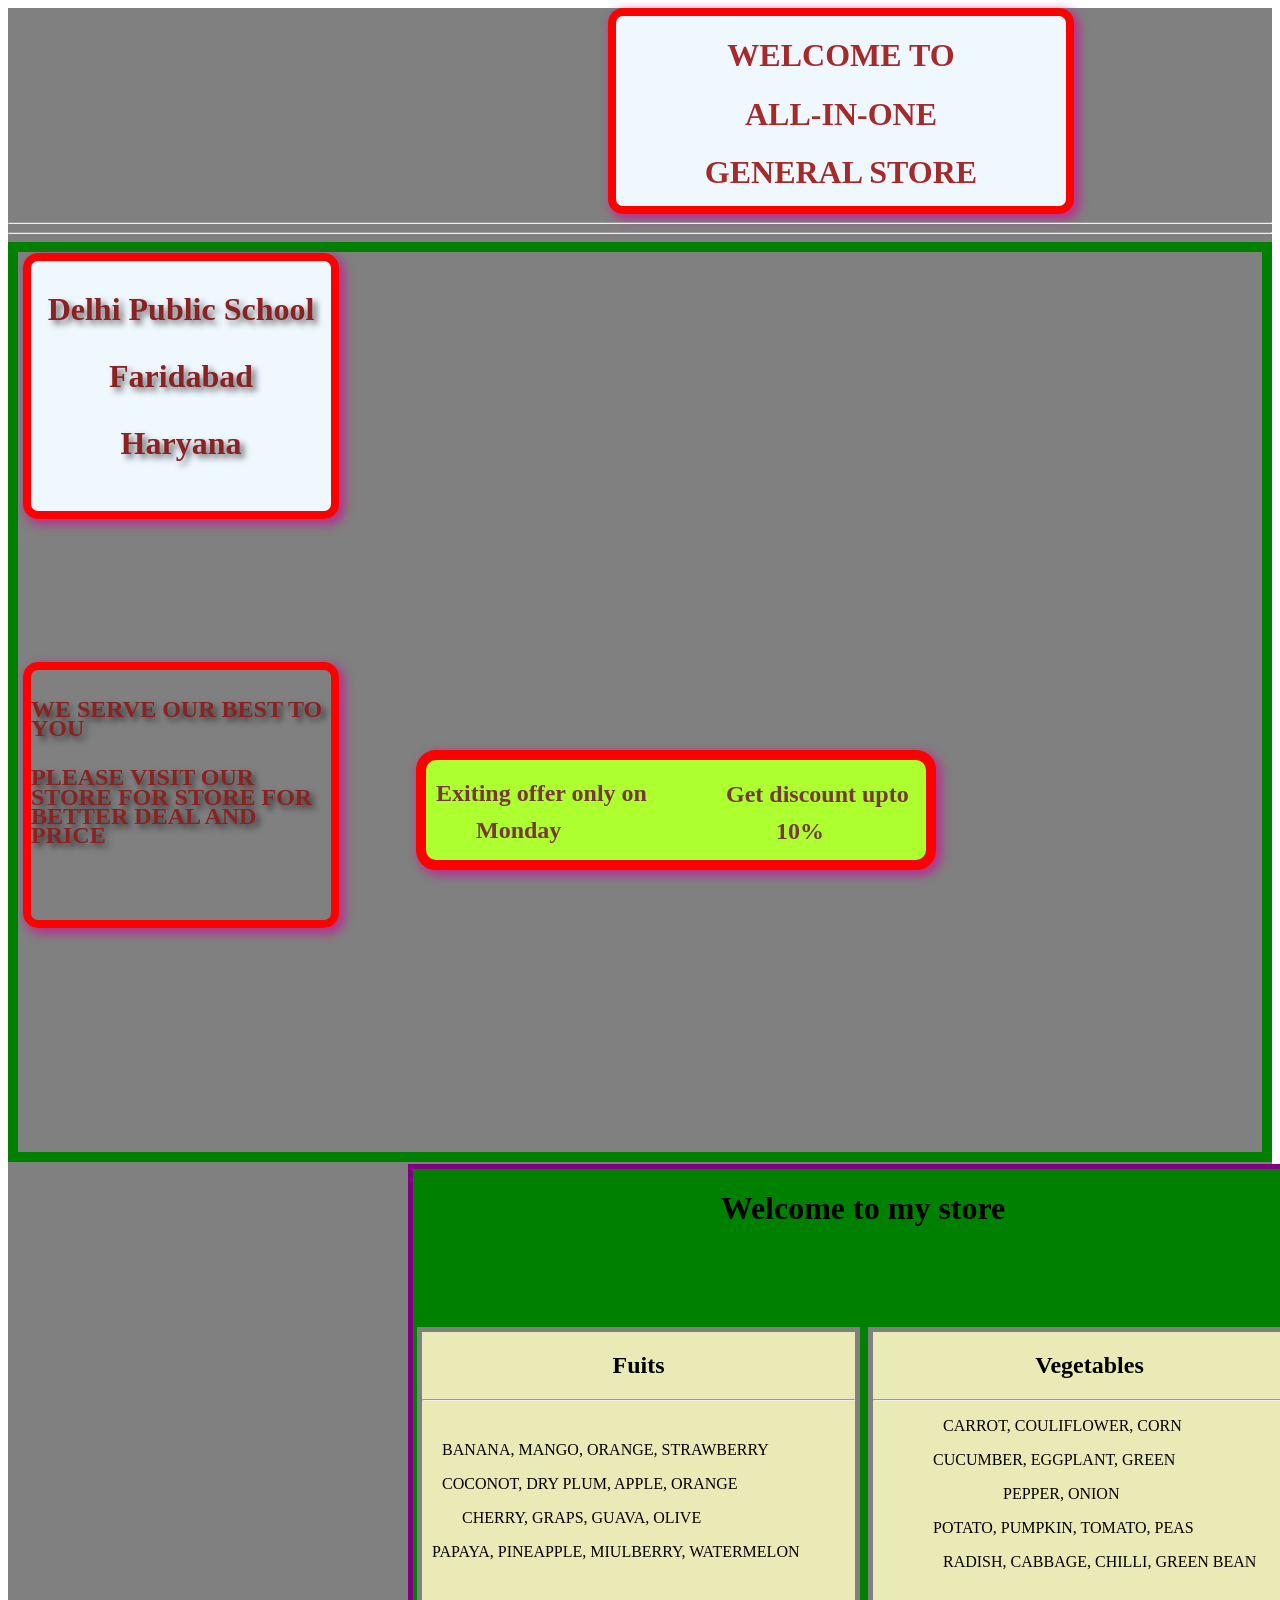
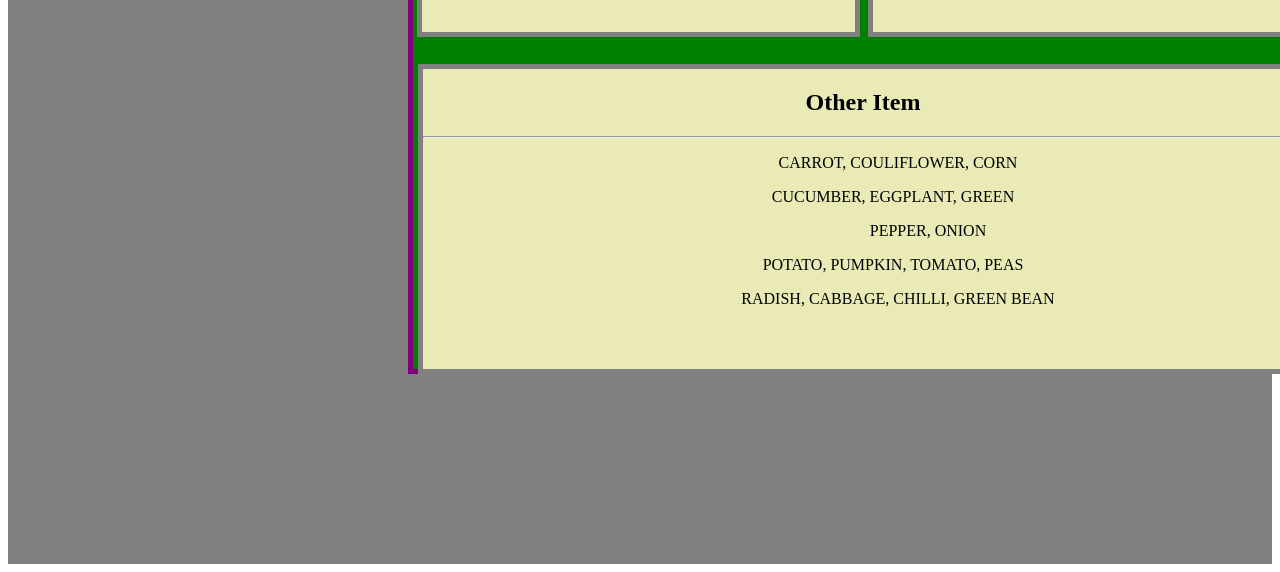
<file: index.html>
<!DOCTYPE html>
<html lang="en">

<head>
  <meta charset="UTF-8" />
  <meta http-equiv="X-UA-Compatible" content="IE=edge" />
  <meta name="viewport" content="width=device-width, initial-scale=1.0" />
  <title>CSS Assesment-03</title>
  <link rel="stylesheet" href="./style.css" />
</head>
<div class="body">

  <body>
    <!-- heading container -->
    <div class="outer_container_01">
      <div class="inner_container">
        <div class="content_inside_container">
          <h1>WELCOME TO</h1>
          <h1>ALL-IN-ONE</h1>
          <h1>GENERAL STORE</h1>
        </div>
      </div>
      <hr />
      <hr />
    </div>

    <!-- Second part -->
    <div class="parent_container">
      <!-- Left inner child_1 -->
      <div class="child1">
        <h1 class="child1_content">Delhi Public School</h1>
        <h1 class="child1_content">Faridabad</h1>
        <h1 class="child1_content">Haryana</h1>
      </div>

      <!-- Right inner child_2 -->
      <div class="child2">
        <div class="image">
          <img class="image" src="./image.jpg" />
        </div>
      </div>
    </div>

    <!-- Left inner Child 3 -->
    <div class="child3">
      <h1 class="child3_content">
        <span>WE SERVE OUR</span>
        <span>BEST TO YOU</span>
      </h1>

      <h1 class="child3_content">
        <span>PLEASE VISIT OUR</span>
        <span>STORE FOR</span>
        <span>STORE FOR</span>
        <span>BETTER DEAL</span>
        <span>AND PRICE</span>
      </h1>
    </div>

    <!-- Right inner child 4 -->
    <div class="child4">
      <div class="child4_content">
        <h1>PLEASE RATE US</h1>

        <label>RATE US<br />
          <input type="text" />
        </label>
        <br />
        <h4 class="submit">SUBMIT</h4>
        <button class="btn">SUBMIT HERE</button>
      </div>
    </div>

    <div class="child5">
      <!-- offer section -->
      <div class="offer">
        <h2>Exiting offer only on<br /></h2>
      </div>

      <!-- Monday -->
      <div>
        <h2 class="monday">Monday</h2>
      </div>

      <!-- discount -->
      <div class="discount">
        <h2>Get discount upto</h2>

        <!-- 10% -->
        <div class="tenPercent">
          <h2>10%</h2>
        </div>
      </div>
    </div>

    <!-- welcome to my store -->
    <div class="container">
      <div class="child_container">
        <h1 style="text-align: center">Welcome to my store</h1>

        <div class="fruits">
          <h2 style="text-align: center">Fuits</h2>
          <hr />
          <div class="fuits_content">
            <p style="margin-left: 20px">BANANA, MANGO, ORANGE, STRAWBERRY</p>
            <p style="margin-left: 20px">COCONOT, DRY PLUM, APPLE, ORANGE</p>
            <p style="margin-left: 40px">CHERRY, GRAPS, GUAVA, OLIVE</p>
            <p style="margin-left: 10px">
              PAPAYA, PINEAPPLE, MIULBERRY, WATERMELON
            </p>
          </div>
        </div>

        <div class="veg">
          <h2 style="text-align: center">Vegetables</h2>
          <hr />
          <div class="veg_content">
            <p style="margin-left: 70px">CARROT, COULIFLOWER, CORN</p>
            <p style="margin-left: 60px">CUCUMBER, EGGPLANT, GREEN</p>
            <p style="margin-left: 130px">PEPPER, ONION</p>
            <p style="margin-left: 60px">POTATO, PUMPKIN, TOMATO, PEAS</p>
            <p style="margin-left: 70px">
              RADISH, CABBAGE, CHILLI, GREEN BEAN
            </p>
          </div>
        </div>
      </div>

      <div class="other">
        <h2 style="text-align: center">Other Item</h2>
        <hr />
        <div class="other_content">
          <p style="margin-left: 70px">CARROT, COULIFLOWER, CORN</p>
          <p style="margin-left: 60px">CUCUMBER, EGGPLANT, GREEN</p>
          <p style="margin-left: 130px">PEPPER, ONION</p>
          <p style="margin-left: 60px">POTATO, PUMPKIN, TOMATO, PEAS</p>
          <p style="margin-left: 70px">RADISH, CABBAGE, CHILLI, GREEN BEAN</p>
        </div>
      </div>
    </div>
  </body>
</div>

</html>
</file>
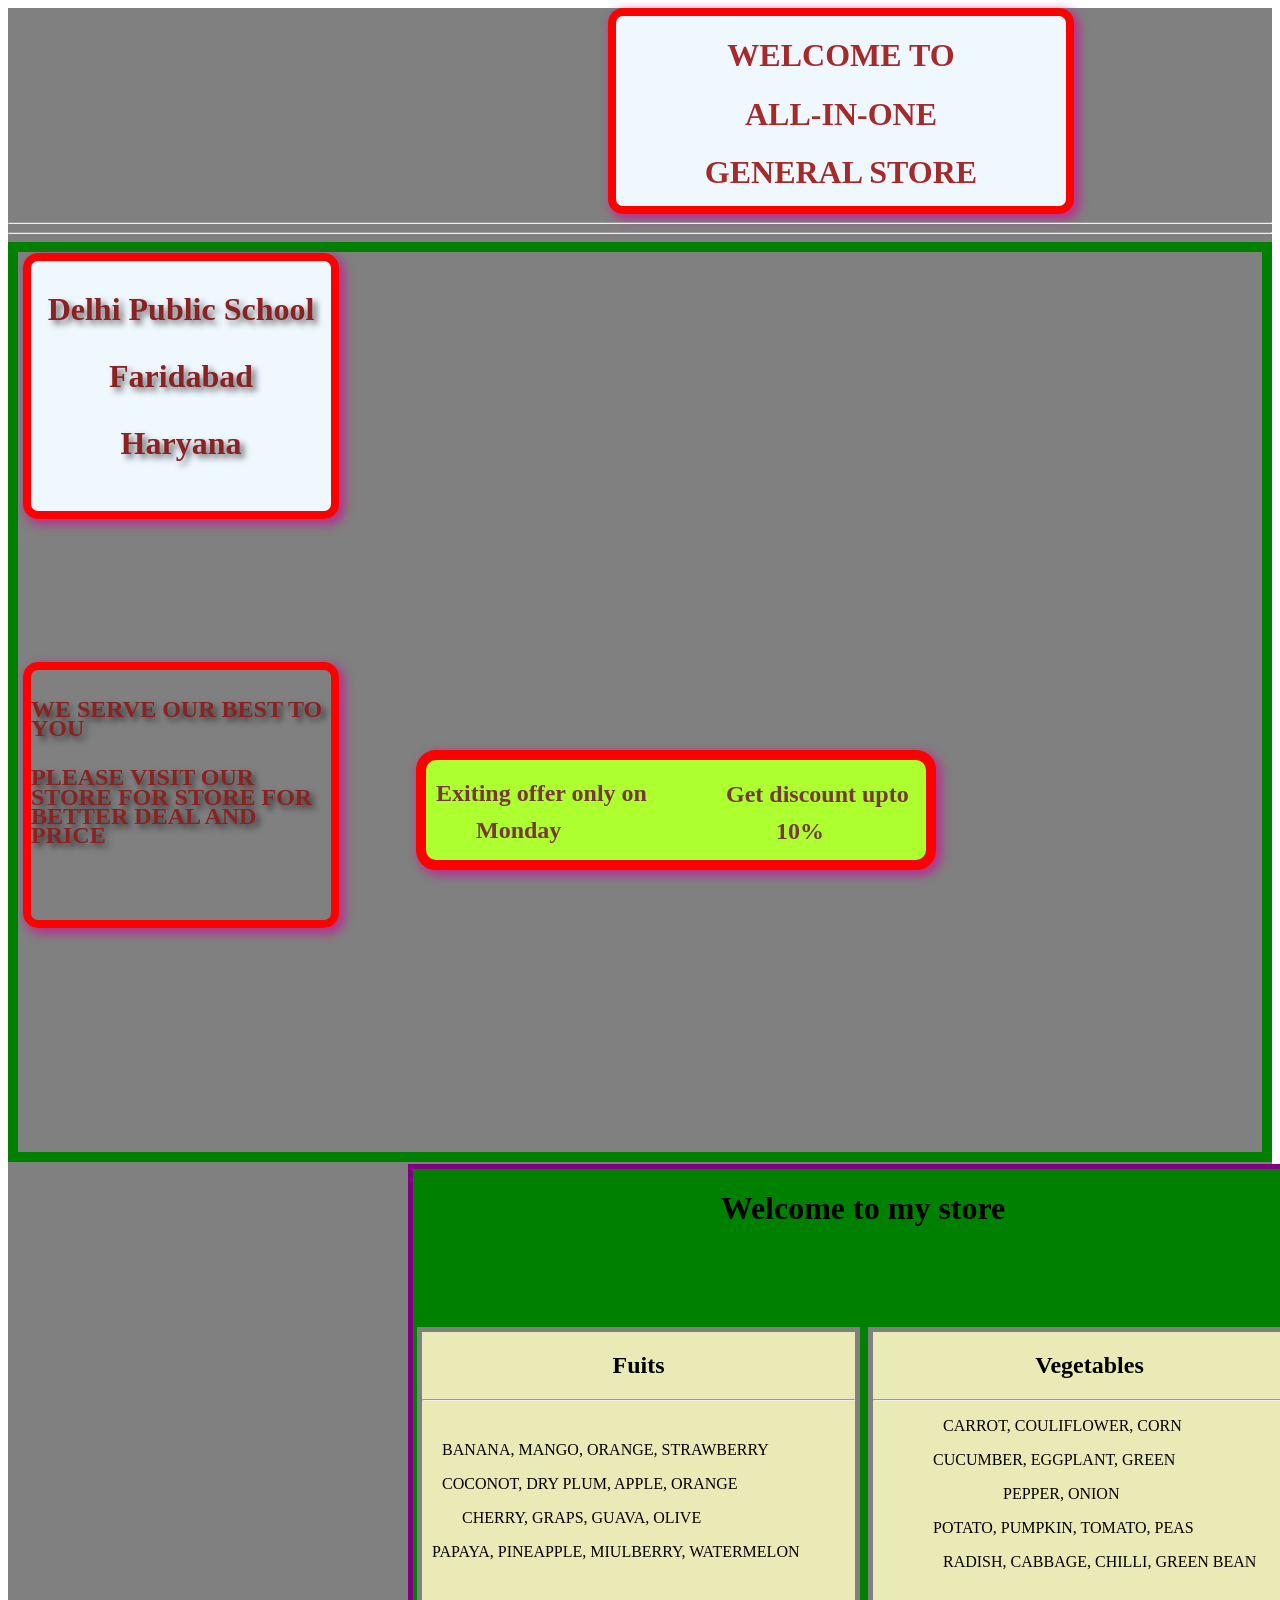
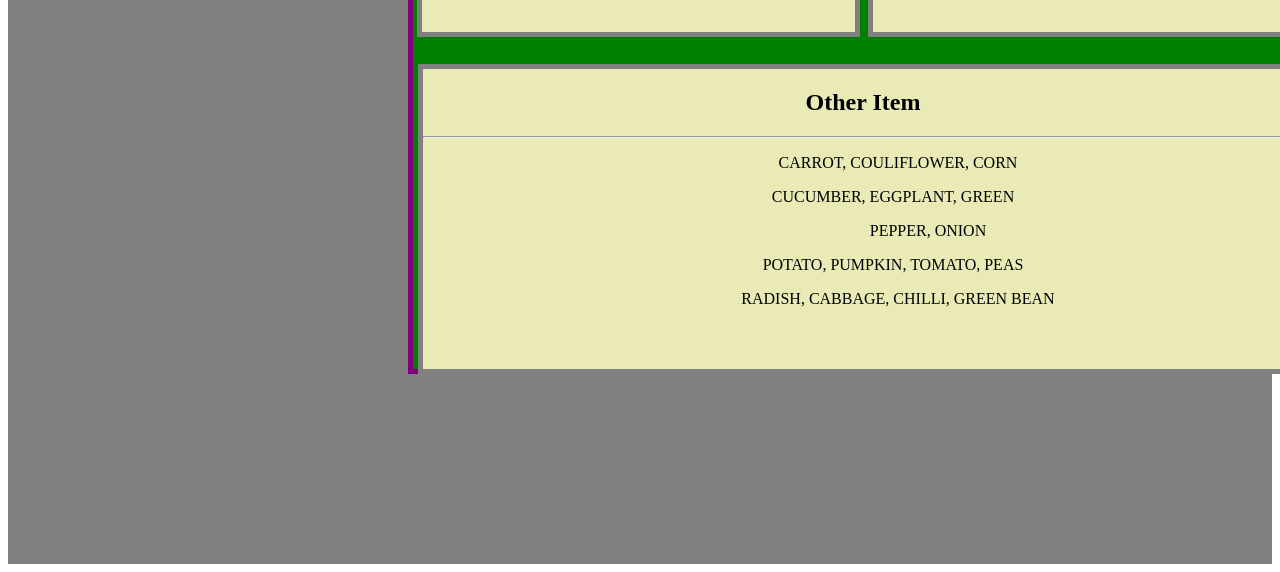
<file: Assesment-03/index.html>
<!DOCTYPE html>
<html lang="en">

<head>
  <meta charset="UTF-8" />
  <meta http-equiv="X-UA-Compatible" content="IE=edge" />
  <meta name="viewport" content="width=device-width, initial-scale=1.0" />
  <title>CSS Assesment-03</title>
  <link rel="stylesheet" href="./style.css" />
</head>
<div class="body">

  <body>
    <!-- heading container -->
    <div class="outer_container_01">
      <div class="inner_container">
        <div class="content_inside_container">
          <h1>WELCOME TO</h1>
          <h1>ALL-IN-ONE</h1>
          <h1>GENERAL STORE</h1>
        </div>
      </div>
      <hr />
      <hr />
    </div>

    <!-- Second part -->
    <div class="parent_container">
      <!-- Left inner child_1 -->
      <div class="child1">
        <h1 class="child1_content">Delhi Public School</h1>
        <h1 class="child1_content">Faridabad</h1>
        <h1 class="child1_content">Haryana</h1>
      </div>

      <!-- Right inner child_2 -->
      <div class="child2">
        <div class="image">
          <img class="image" src="./image.jpg" />
        </div>
      </div>
    </div>

    <!-- Left inner Child 3 -->
    <div class="child3">
      <h1 class="child3_content">
        <span>WE SERVE OUR</span>
        <span>BEST TO YOU</span>
      </h1>

      <h1 class="child3_content">
        <span>PLEASE VISIT OUR</span>
        <span>STORE FOR</span>
        <span>STORE FOR</span>
        <span>BETTER DEAL</span>
        <span>AND PRICE</span>
      </h1>
    </div>

    <!-- Right inner child 4 -->
    <div class="child4">
      <div class="child4_content">
        <h1>PLEASE RATE US</h1>

        <label>RATE US<br />
          <input type="text" />
        </label>
        <br />
        <h4 class="submit">SUBMIT</h4>
        <button class="btn">SUBMIT HERE</button>
      </div>
    </div>

    <div class="child5">
      <!-- offer section -->
      <div class="offer">
        <h2>Exiting offer only on<br /></h2>
      </div>

      <!-- Monday -->
      <div>
        <h2 class="monday">Monday</h2>
      </div>

      <!-- discount -->
      <div class="discount">
        <h2>Get discount upto</h2>

        <!-- 10% -->
        <div class="tenPercent">
          <h2>10%</h2>
        </div>
      </div>
    </div>

    <!-- welcome to my store -->
    <div class="container">
      <div class="child_container">
        <h1 style="text-align: center">Welcome to my store</h1>

        <div class="fruits">
          <h2 style="text-align: center">Fuits</h2>
          <hr />
          <div class="fuits_content">
            <p style="margin-left: 20px">BANANA, MANGO, ORANGE, STRAWBERRY</p>
            <p style="margin-left: 20px">COCONOT, DRY PLUM, APPLE, ORANGE</p>
            <p style="margin-left: 40px">CHERRY, GRAPS, GUAVA, OLIVE</p>
            <p style="margin-left: 10px">
              PAPAYA, PINEAPPLE, MIULBERRY, WATERMELON
            </p>
          </div>
        </div>

        <div class="veg">
          <h2 style="text-align: center">Vegetables</h2>
          <hr />
          <div class="veg_content">
            <p style="margin-left: 70px">CARROT, COULIFLOWER, CORN</p>
            <p style="margin-left: 60px">CUCUMBER, EGGPLANT, GREEN</p>
            <p style="margin-left: 130px">PEPPER, ONION</p>
            <p style="margin-left: 60px">POTATO, PUMPKIN, TOMATO, PEAS</p>
            <p style="margin-left: 70px">
              RADISH, CABBAGE, CHILLI, GREEN BEAN
            </p>
          </div>
        </div>
      </div>

      <div class="other">
        <h2 style="text-align: center">Other Item</h2>
        <hr />
        <div class="other_content">
          <p style="margin-left: 70px">CARROT, COULIFLOWER, CORN</p>
          <p style="margin-left: 60px">CUCUMBER, EGGPLANT, GREEN</p>
          <p style="margin-left: 130px">PEPPER, ONION</p>
          <p style="margin-left: 60px">POTATO, PUMPKIN, TOMATO, PEAS</p>
          <p style="margin-left: 70px">RADISH, CABBAGE, CHILLI, GREEN BEAN</p>
        </div>
      </div>
    </div>
  </body>
</div>

</html>
</file>
<file: style.css>
/* *
{
    margin: 0%;
    padding: 0%;
} */

.body {
  background-color: gray;
}
.inner_container {
  width: 450px;
  height: 190px;
  background-color: aliceblue;
  margin-left: 600px;
  border: 8px solid red;
  border-radius: 15px;
  box-shadow: 4px 4px 10px 2px rgba(197, 27, 146, 0.75);
}

.content_inside_container {
  text-align: center;
  color: brown;
}

/* Second Part */
.parent_container {
  border: 10px solid green;
  height: 900px;
}

/* Styling for child_1 container(left) */
.child1 {
  width: 300px;
  height: 250px;
  margin-top: 1px;
  margin-left: 5px;
  background-color: aliceblue;
  border: 8px solid red;
  border-radius: 15px;
  box-shadow: 4px 4px 10px 2px rgba(197, 27, 146, 0.75);
}

/* Styling for content of child 1 */
.child1_content {
  text-align: center;
  font-style: inherit;
  text-shadow: 4px 4px 6px rgba(0, 0, 0, 0.6);
  color: rgb(140, 33, 33);
  margin-top: 30px;
}

.child2 {
  border: 8px solid red;
  border-radius: 15px;
  box-shadow: 4px 4px 10px 2px rgba(197, 27, 146, 0.75);
  margin-top: 6px;
  margin-bottom: 5px;
  width: 300px;
  height: 250px;
  margin-left: 1300px;
  margin-top: -270px;
}

/* image of child2 */
.image {
  width: 250px;
  height: 250px;
  margin-left: 10px;
}

/*left child 3 */
.child3 {
  border: 8px solid red;
  border-radius: 15px;
  width: 300px;
  height: 250px;
  margin-top: -500px;
  margin-left: 15px;
  box-shadow: 4px 4px 10px 2px rgba(197, 27, 146, 0.75);
}

.child3_content {
  text-align: center;
  font-style: inherit;
  text-shadow: 4px 4px 6px rgba(0, 0, 0, 0.6);
  color: rgb(140, 33, 33);
  margin-top: 30px;
  line-height: 0.8em; /* reduce line-height to reduce space between lines */
  font-size: 1.5em;
  font-weight: bold;
  text-align: left;
}

.child4 {
  border: 8px solid red;
  border-radius: 15px;
  margin-top: 6px;
  margin-bottom: 5px;
  width: 300px;
  height: 250px;
  margin-left: 1300px;
  margin-top: -270px;
  box-shadow: 4px 4px 10px 2px rgba(197, 27, 146, 0.75);
}

.child4_content {
  text-align: center;
  font-style: inherit;
  text-shadow: 4px 4px 6px rgba(0, 0, 0, 0.6);
  color: rgb(140, 33, 33);
  margin-top: 30px;
}

.submit {
  margin-bottom: -20;
}

.btn {
  border-radius: 10px;
  background-color: red;
}
.btn:hover {
  cursor: pointer;
}

.child5 {
  border: 10px solid red;
  border-radius: 20px;
  box-shadow: 4px 4px 10px 2px rgba(197, 27, 146, 0.75);
  width: 500px;
  height: 100px;
  position: fixed;
  top: 0;
  right: 0;
  background-color: greenyellow;
  margin-left: 100px;
  top: 90%;
  left: 45%;
  transform: translate(-50%, -50%);
}

.offer {
  color: rgb(118, 56, 56);
  margin-left: 10px;
}

.monday {
  margin-left: 50px;
  color: rgb(118, 56, 56);
  margin-top: -10px;
}

.discount {
  color: rgb(118, 56, 56);
  margin-left: 300px;
  margin-top: -83px;
}

.tenPercent {
  margin-left: 50px;
  margin-top: -10px;
}

/* Welcome to my store */
.container {
  /* border: 10px solid red; */
  height: 1000px;
  width: 80px;
  margin-top: 240px;
}

.child_container {
  background-color: green;
  margin-top: 30px;
  margin-left: 400px;
  border: 5px solid purple;
  height: 800px;
  width: 900px;
}

.fruits {
  background-color: rgb(234, 234, 182);
  height: 300px;
  width: 433px;
  margin-top: 100px;
  margin-left: 4px;
  border: 5px solid gray;
}

.fuits_content {
  margin-top: 40px;
}

.veg {
  background-color: rgb(234, 234, 182);
  height: 300px;
  width: 433px;
  margin-left: 455px;
  margin-right: 10px;
  margin-top: -310px;
  border: 5px solid gray;
}

.other {
  background-color: rgb(234, 234, 182);
  height: 300px;
  width: 880px;
  margin-left: 410px;
  margin-right: 15px;
  margin-top: -310px;
  border: 5px solid gray;
}
.other_content {
  text-align: center;
}
</file>
<file: Assesment-03/style.css>
.body {
  background-color: gray;
}
.inner_container {
  width: 450px;
  height: 190px;
  background-color: aliceblue;
  margin-left: 600px;
  border: 8px solid red;
  border-radius: 15px;
  box-shadow: 4px 4px 10px 2px rgba(197, 27, 146, 0.75);
}

.content_inside_container {
  text-align: center;
  color: brown;
}

/* Second Part */
.parent_container {
  border: 10px solid green;
  height: 900px;
}

/* Styling for child_1 container(left) */
.child1 {
  width: 300px;
  height: 250px;
  margin-top: 1px;
  margin-left: 5px;
  background-color: aliceblue;
  border: 8px solid red;
  border-radius: 15px;
  box-shadow: 4px 4px 10px 2px rgba(197, 27, 146, 0.75);
}

/* Styling for content of child 1 */
.child1_content {
  text-align: center;
  font-style: inherit;
  text-shadow: 4px 4px 6px rgba(0, 0, 0, 0.6);
  color: rgb(140, 33, 33);
  margin-top: 30px;
}

.child2 {
  border: 8px solid red;
  border-radius: 15px;
  box-shadow: 4px 4px 10px 2px rgba(197, 27, 146, 0.75);
  margin-top: 6px;
  margin-bottom: 5px;
  width: 300px;
  height: 250px;
  margin-left: 1300px;
  margin-top: -270px;
}

/* image of child2 */
.image {
  width: 250px;
  height: 250px;
  margin-left: 10px;
}

/*left child 3 */
.child3 {
  border: 8px solid red;
  border-radius: 15px;
  width: 300px;
  height: 250px;
  margin-top: -500px;
  margin-left: 15px;
  box-shadow: 4px 4px 10px 2px rgba(197, 27, 146, 0.75);
}

.child3_content {
  text-align: center;
  font-style: inherit;
  text-shadow: 4px 4px 6px rgba(0, 0, 0, 0.6);
  color: rgb(140, 33, 33);
  margin-top: 30px;
  line-height: 0.8em; /* reduce line-height to reduce space between lines */
  font-size: 1.5em;
  font-weight: bold;
  text-align: left;
}

.child4 {
  border: 8px solid red;
  border-radius: 15px;
  margin-top: 6px;
  margin-bottom: 5px;
  width: 300px;
  height: 250px;
  margin-left: 1300px;
  margin-top: -270px;
  box-shadow: 4px 4px 10px 2px rgba(197, 27, 146, 0.75);
}

.child4_content {
  text-align: center;
  font-style: inherit;
  text-shadow: 4px 4px 6px rgba(0, 0, 0, 0.6);
  color: rgb(140, 33, 33);
  margin-top: 30px;
}

.submit {
  margin-bottom: -20;
}

.btn {
  border-radius: 10px;
  background-color: red;
}
.btn:hover {
  cursor: pointer;
}

.child5 {
  border: 10px solid red;
  border-radius: 20px;
  box-shadow: 4px 4px 10px 2px rgba(197, 27, 146, 0.75);
  width: 500px;
  height: 100px;
  position: fixed;
  top: 0;
  right: 0;
  background-color: greenyellow;
  margin-left: 100px;
  top: 90%;
  left: 45%;
  transform: translate(-50%, -50%);
}

.offer {
  color: rgb(118, 56, 56);
  margin-left: 10px;
}

.monday {
  margin-left: 50px;
  color: rgb(118, 56, 56);
  margin-top: -10px;
}

.discount {
  color: rgb(118, 56, 56);
  margin-left: 300px;
  margin-top: -83px;
}

.tenPercent {
  margin-left: 50px;
  margin-top: -10px;
}

/* Welcome to my store */
.container {
  /* border: 10px solid red; */
  height: 1000px;
  width: 80px;
  margin-top: 240px;
}

.child_container {
  background-color: green;
  margin-top: 30px;
  margin-left: 400px;
  border: 5px solid purple;
  height: 800px;
  width: 900px;
}

.fruits {
  background-color: rgb(234, 234, 182);
  height: 300px;
  width: 433px;
  margin-top: 100px;
  margin-left: 4px;
  border: 5px solid gray;
}

.fuits_content {
  margin-top: 40px;
}

.veg {
  background-color: rgb(234, 234, 182);
  height: 300px;
  width: 433px;
  margin-left: 455px;
  margin-right: 10px;
  margin-top: -310px;
  border: 5px solid gray;
}

.other {
  background-color: rgb(234, 234, 182);
  height: 300px;
  width: 880px;
  margin-left: 410px;
  margin-right: 15px;
  margin-top: -310px;
  border: 5px solid gray;
}
.other_content {
  text-align: center;
}
</file>
